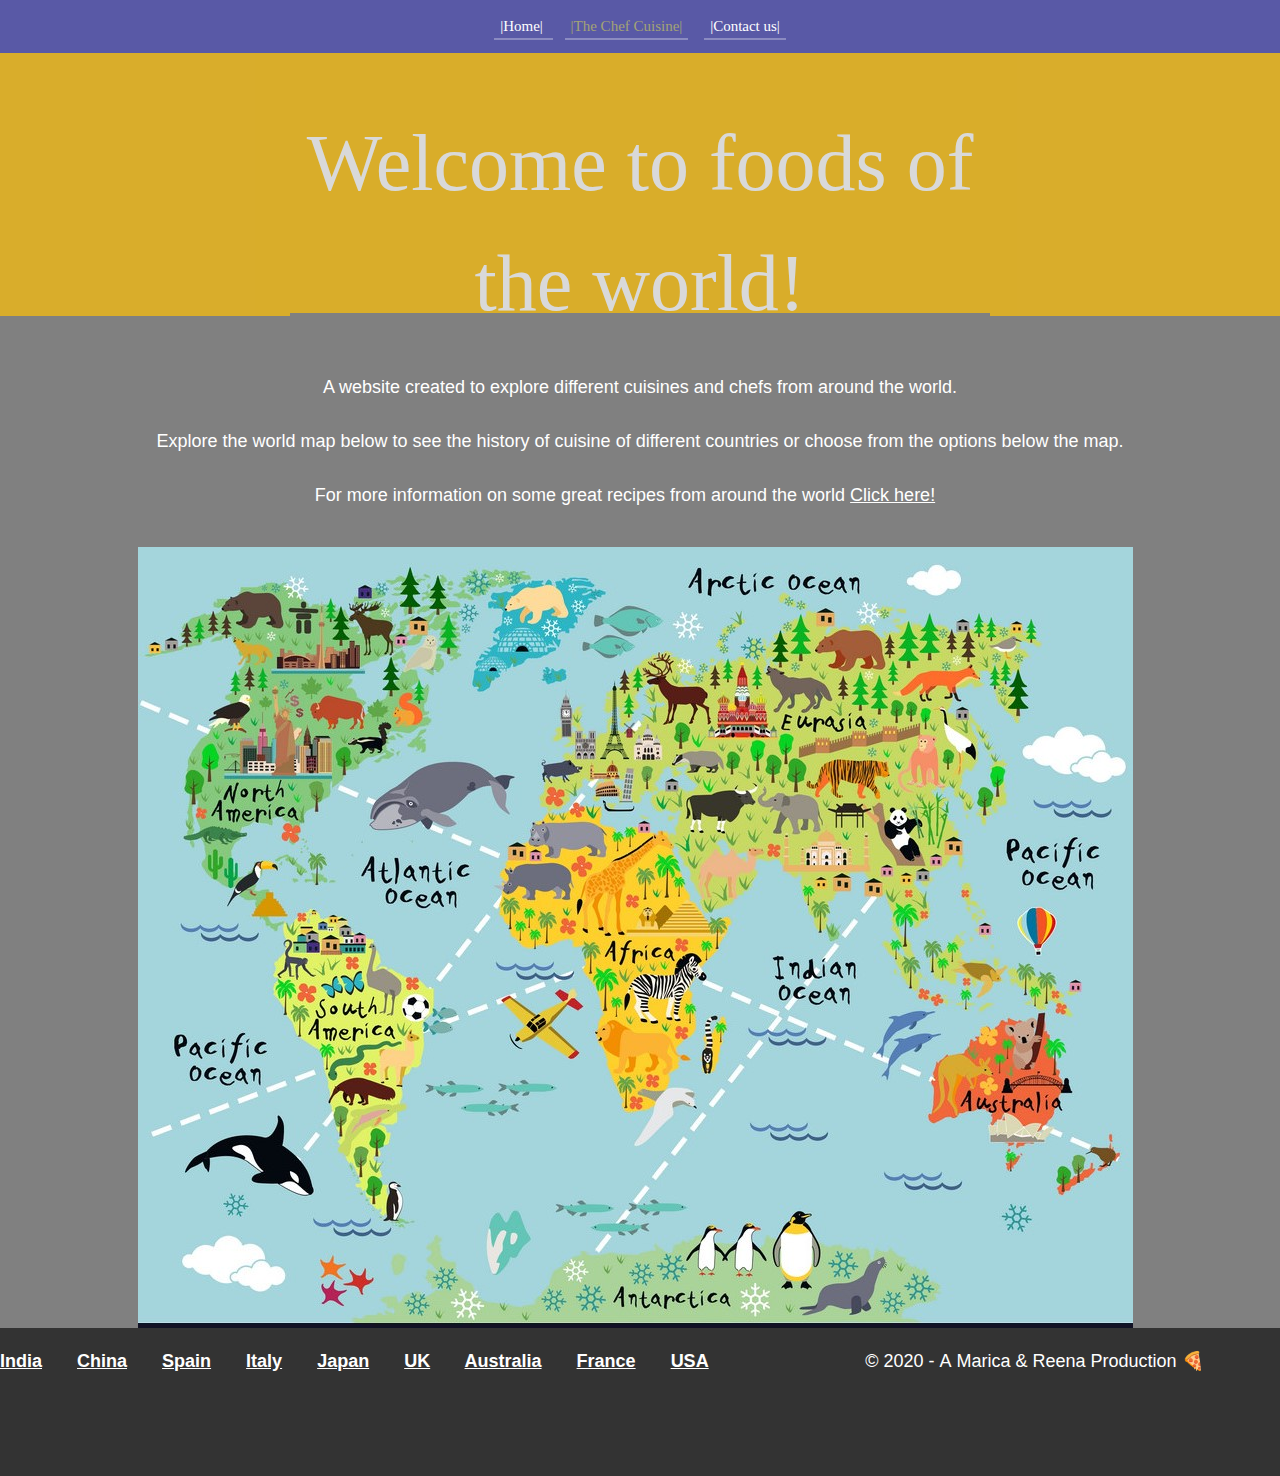
<file: index.html>
<!DOCTYPE html>
<html>
<head>  
   <!-- Title of page -->
  <title>Home</title>
    <!-- Required meta tags -->
    <meta charset="utf-8">
      <meta name="viewport" content="width=device-width, initial-scale=1, shrink-to-fit=no"> 
   <!-- Link for formatting of changing colour orange header banner -->
      <link rel="stylesheet" href="https://www.w3schools.com/w3css/4/w3.css">
      <!-- link for style sheet -->
      <link rel="stylesheet" href= "index.css">
   <!-- welcome pop up js message -->   
  <script src="pop up message.js">

        </script>
      </head>

<!-- Nav Bar-->
<body>
  <header id="header" class="header-main">
  

  <div class="container1 orange pullUp">
    <a href="index.html"> |Home| </a>
    <a href="SecondPage.html" style="color: #a3a375">|The Chef Cuisine|</a>
    <a href="ContactUsPage.html" id="contact-us">|Contact us|</a>
    </div>
    </header>

  <div class="w3-display-container">
    
    <div class="w3-container w3-amber w3-hover-orange w3-hide-small"
     style="opacity:0.7;width:100%">
      
   <h1> Welcome to foods of the world!</h1>
  </div>
    <p>A website created to explore different cuisines and chefs from around the world.</br></br>
      Explore the world map below to see the history of cuisine of different countries or choose from the options below the map.</br></br>
     For more information on some great recipes from around the world <a href="https://edition.cnn.com/travel/article/world-best-food-dishes/index.html">Click here!</a></p>
  
  

  

    <!-- image as a map -->
<!-- Image Map Generated by http://www.image-map.net/ -->

    
<img src="images\maphd.jpg" usemap="#image-map">
 <map name="image-map">
 

    <area title=" Indian cuisine encompasses a wide variety of regional cuisine native to India. Given the range of diversity in soil type, climate and occupations, these cuisines vary significantly from each other and use locally available such as: chocolates, herbs, vegetables and fruits. The dishes are then served according to taste in either mild, medium or hot. Indian food is also heavily influenced by religious and cultural choices, like Hinduism and traditions. Some Indian dishes are common in more than one region of India, with many vegetarian and vegan dishes. Some ingredients commonly found in Indian dishes include, chicken, rice, ginger and spices." href="https://en.wikipedia.org/wiki/Indian_cuisine" shape="rect" coords="639,280,741,329"  alt="India">
    <area title= "Well-known traditional British dishes include full breakfast, fish and chips, the Christmas dinner, the Sunday roast, steak and kidney pie, shepherd's pie, and bangers and mash. People in Britain, however, eat a wide variety of foods based on the cuisines of Europe, India, and other parts of the world. British cuisine has many regional varieties within the broader categories of English, Scottish and Welsh cuisine and Northern Irish cuisine. Each has developed its own regional or local dishes, many of which are geographically indicated foods such as Cornish pasties, the Yorkshire pudding, Cumberland Sausage, Arbroath Smokie, and Welsh cakes." href="https://en.wikipedia.org/wiki/British_cuisine" shape="rect" coords="414,150,442,196" target="_parent" alt="UK">
    <area title="Italian cuisine is generally characterized by its simplicity, with many dishes having only two to four main ingredients. Italian cooks rely chiefly on the quality of the ingredients rather than on elaborate preparation. Ingredients and dishes vary by region. Many dishes that were once regional have proliferated with variations throughout the country." href="https://en.wikipedia.org/wiki/Italian_cuisine" shape="rect" coords="515,256,455,220" target="_parent" alt="Italy">
    <area title="American cuisine reflects the history of the United States, blending the culinary contributions of various groups of people from around the world, including indigenous American Indians, African Americans, Asians, Europeans, Pacific Islanders, and Latin Americans. Though much of American cuisine is fusion cuisine reflecting global cuisine, many regional cuisines have deeply rooted ethnic heritages, including Cajun, Louisiana Creole, Native American, New Mexican, Pennsylvania Dutch, Soul food, and Tlingit. Early Native Americans utilized a number of cooking methods in early American cuisine that have been blended with early European cooking methods to form the basis of what is now American cuisine. " href="https://en.wikipedia.org/wiki/American_cuisine" shape="rect" coords="267,174,41,290" target="_parent" alt="USA">
    <area title="French cuisine developed throughout the centuries influenced by the many surrounding cultures of Spain, Italy, Switzerland, Germany and Belgium, in addition to its own food traditions on the long western coastlines of the Atlantic, the Channel and of course inland. In the 14th century, Guillaume Tirel, a court chef known as Taillevent, wrote Le Viandier, one of the earliest recipe collections of medieval France. In the 17th century, chefs François Pierre La Varenne and Marie-Antoine Carême spearheaded movements that shifted French cooking away from its foreign influences and developed France's own indigenous style. Cheese and wine are a major part of the cuisine. They play different roles regionally and nationally, with many variations and appellation d'origine contrôlée (AOC) (regulated appellation) laws." href="https://en.wikipedia.org/wiki/French_cuisine" shape="rect" coords="438,217,492,137" target="_parent" alt="France">
    <area title="Australian cuisine in the 21st century reflects the influence of globalisation, with many fast-food restaurants and international trends becoming influential. Organic and biodynamic foods have also become widely available alongside a revival of interest in bushfood. Australia has become famous for the high quality of its exports, with major agricultural industries including cattle and calves, wheat, fruit and nuts, vegetables, milk, sheep and lambs (for meat and wool), poultry, barley, canola. The country is also well regarded for its locally-made wine, beer and soft drinks." href="https://en.wikipedia.org/wiki/Australian_cuisine" shape="rect" coords="945,598,780,474" target="_parent" alt="australia">
    <area title="Swedish cuisine is the traditional food of the people of Sweden. Due to Sweden's large north-to-south expanse, there are regional differences between the cuisine of North and South Sweden." href="" shape="rect" coords="522,178,485,118" target="_parent" alt="Sweden">
    <area title="Spanish cuisine is heavily influenced by historical processes that shaped local culture and society in some of Europe's Iberian Peninsula territories. Geography and climate has had great influence on cooking methods and available ingredients. These cooking methods and ingredients are still present in the gastronomy of the various regions that make up Spain. Spanish cuisine derives from a complex history where invasions and conquests of Spain have modified traditions which made new ingredients available. Thus, the current and old cuisine of Spain incorporates old and new traditions." href="" shape="rect" coords="451,257,413,211" target="_parent" alt="Spain">
    <area title="The traditional cuisine of Japan, washoku (和食), lit. Japanese eating (or kappō (ja:割烹)), is based on rice with miso soup and other dishes; there is an emphasis on seasonal ingredients. Side dishes often consist of fish, pickled vegetables, and vegetables cooked in broth. Seafood is common, often grilled, but also served raw as sashimi or in sushi. Seafood and vegetables are also deep-fried in a light batter, as tempura. Apart from rice, staples include noodles, such as soba and udon. Japan also has many simmered dishes such as fish products in broth called oden, or beef in sukiyaki and nikujaga." href="https://en.wikipedia.org/wiki/Japanese_cuisine" shape="rect" coords="880,279,837,186" target="_parent" alt="Japan">
    <area title="Chinese cuisine is an important part of Chinese culture, which includes cuisine originating from the diverse regions of China, as well as from Overseas Chinese who have settled in other parts of the world. Because of the Chinese diaspora and historical power of the country, Chinese cuisine has influenced many other cuisines in Asia, with modifications made to cater to local palates. Chinese food staples such as rice, soy sauce, noodles, tea, and tofu, and utensils such as chopsticks and the wok, can now be found worldwide." href=https://en.wikipedia.org/wiki/Chinese_cuisine shape="0" coords="635,178,815,278,377,129,467,146,796,185" target="_parent" alt="China">
</map>   
  
 <!--Bottom nav bar with country choices-->
  <footer>
  <div class="BottomNavbar">
<a href="https://en.wikipedia.org/wiki/Indian_cuisine"title="India's cuisine History" >India</a>
 <a href="https://en.wikipedia.org/wiki/Chinese_cuisine"title="China's cuisine History">China</a>
  <a href="https://en.wikipedia.org/wiki/Spanish_cuisine"title="Spain's cuisine History">Spain</a>
 <a href="https://en.wikipedia.org/wiki/Italian_cuisine"title="Italy's cuisine History">Italy</a>
  <a href="https://en.wikipedia.org/wiki/Japanese_cuisine"title="Japan's cuisine History">Japan</a>
 <a href="https://en.wikipedia.org/wiki/British_cuisine"title="Uk's cuisine History">UK</a>
<a href="https://en.wikipedia.org/wiki/Australian_cuisine"title="Australia's cuisine History">Australia</a>
<a href="https://en.wikipedia.org/wiki/French_cuisine"title="France's cuisine History">France</a>
<a href="https://en.wikipedia.org/wiki/American_cuisine"title="USA's cuisine History">USA</a>
 
  </div>

</body>
  
 <!--footer-->
 
  <p id="footer">&copy; 2020 - A Marica & Reena Production 🍕</p>
</footer>

<!-- Javascript links for bootstrap -->

<script src="https://code.jquery.com/jquery-3.3.1.slim.min.js" integrity="sha384-q8i/X+965DzO0rT7abK41JStQIAqVgRVzpbzo5smXKp4YfRvH+8abtTE1Pi6jizo" crossorigin="anonymous"></script>
<script src="https://cdnjs.cloudflare.com/ajax/libs/popper.js/1.14.7/umd/popper.min.js" integrity="sha384-UO2eT0CpHqdSJQ6hJty5KVphtPhzWj9WO1clHTMGa3JDZwrnQq4sF86dIHNDz0W1" crossorigin="anonymous"></script>
<script src="https://stackpath.bootstrapcdn.com/bootstrap/4.3.1/js/bootstrap.min.js" integrity="sha384-JjSmVgyd0p3pXB1rRibZUAYoIIy6OrQ6VrjIEaFf/nJGzIxFDsf4x0xIM+B07jRM" crossorigin="anonymous"></script>



 
</html>
</file>
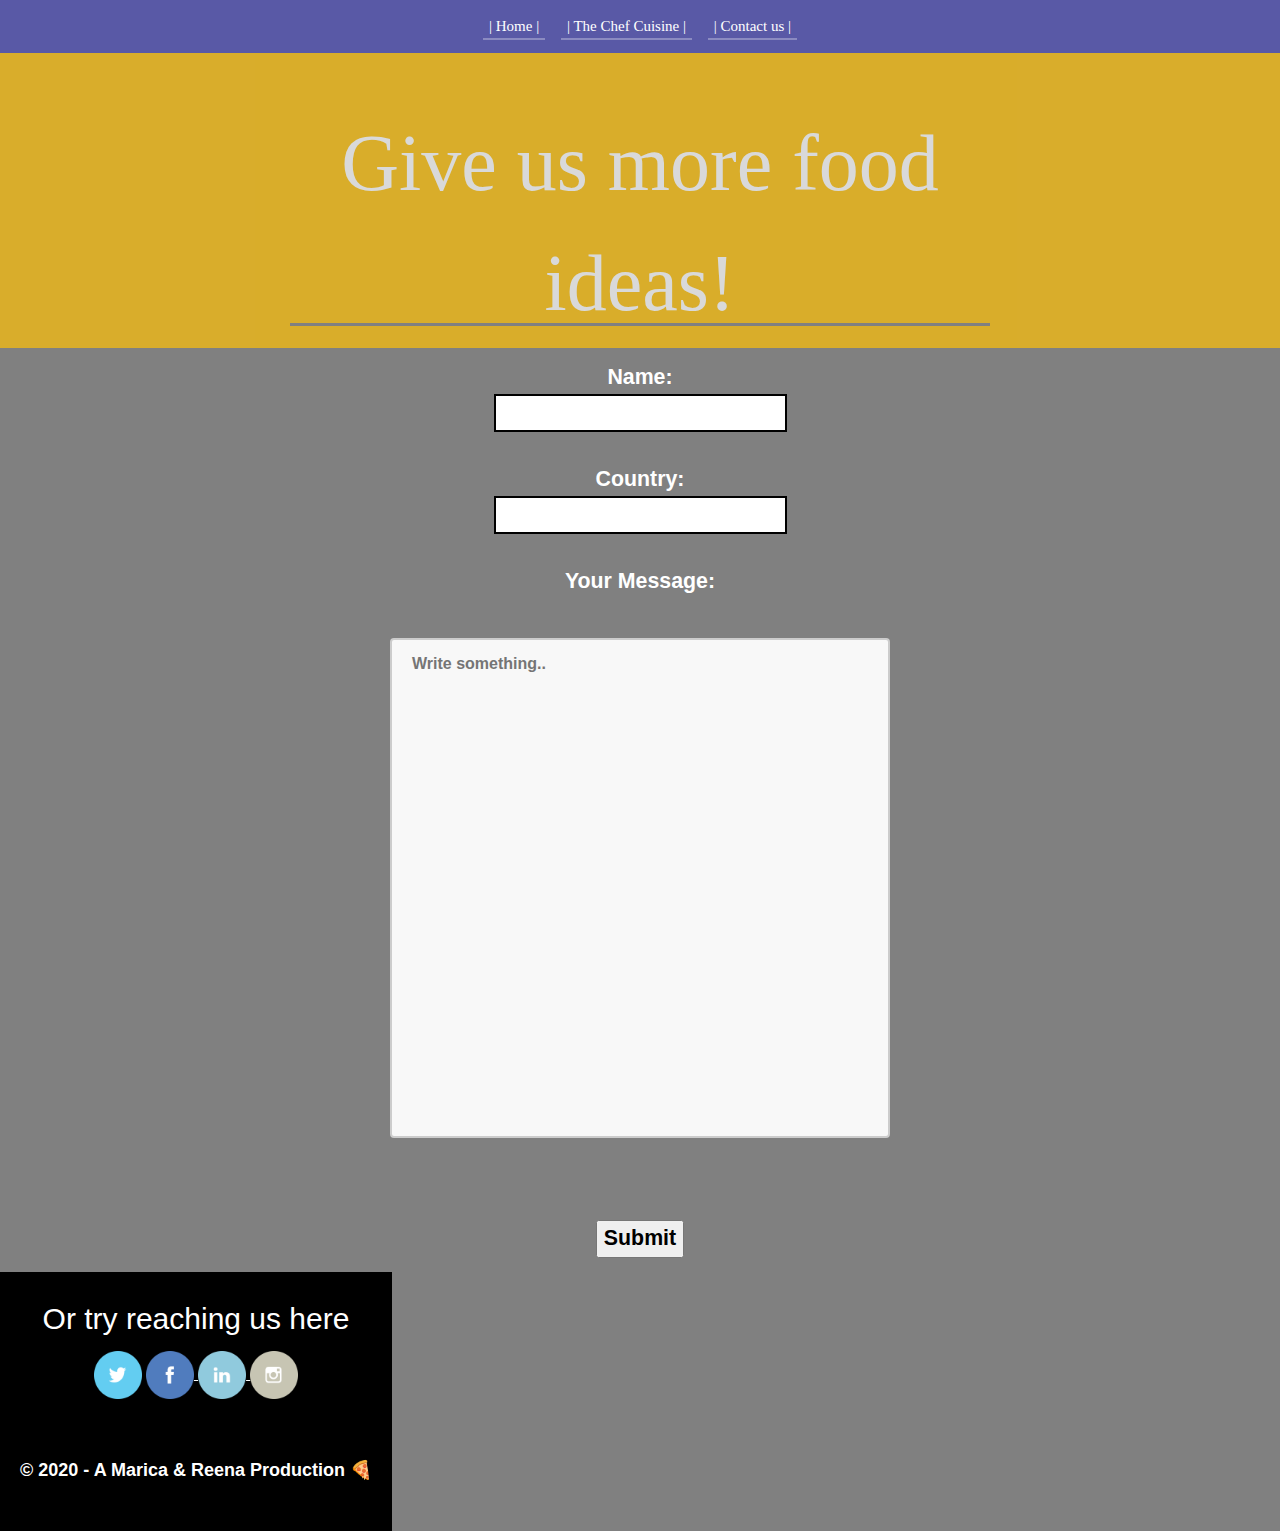
<file: ContactUsPage.html>
<!DOCTYPE html>
<html>
<head> 
   <title>Contact us!</title>
   <!-- Required meta tags -->
   <meta charset="utf-8">
   <meta name="viewport" content="width=device-width, initial-scale=1, shrink-to-fit=no"> 
   <link rel="stylesheet" href="https://www.w3schools.com/w3css/4/w3.css">
    <link rel="stylesheet" href= "ContactUsPage.css">
 <!--<link href="http://ianlunn.github.io/Hover/" rel="stylesheet" media="all">
 <link rel="stylesheet" href="https://stackpath.bootstrapcdn.com/bootstrap/4.4.1/css/bootstrap.min.css" integrity="sha384-Vkoo8x4CGsO3+Hhxv8T/Q5PaXtkKtu6ug5TOeNV6gBiFeWPGFN9MuhOf23Q9Ifjh" crossorigin="anonymous"-->


 
<!-- Nav Bar-->
<body>

  <header id="header" class="header-main">

<div class="container1 lime pullUp">
    <a href="index.html">| Home |</a>
      <a href="SecondPage.html">| The Chef Cuisine |</a>
      <a href="ContactUsPage.html">| Contact us |</a>
        </div>

      </header>
      <div class="w3-display-container" text >
    
        <div class="w3-container w3-amber w3-hover-orange w3-hide-small"
         style="opacity:0.7; width:100%; text-align:center;" >
  <h1> Give us more food ideas! </h1>  <br />

        </div>
  

  
<div class="Form">
<form method="get" action="FormConfirmationPage.html">

  <label for="name">Name:</label><br>
  <input type="text" id="name" name="name" required><br><br>
  <label for="Country">Country:</label><br>
  <input type="text" id="Country" name="Country" required><br><br>
  <label for="Message">Your Message:</label><br><br>
  <textarea id="Message" name="Message" placeholder="Write something.." required></textarea><br><br><br>
  <button type="submit" value="submit" class="btn btn-primary">Submit</button>
 
</form>
</div>
</body>

<div class="socials">
<h2>Or try reaching us here</h2>

<a href="https://twitter.com/CodeFirstGirls" class="button hvr-float" target="_blank"><img onmouseover="bigImg(this)" onmouseout="normalImg(this)" border="0" title="Twitter" alt="Twitter" class="Socialbtn" src="images\01_twitter.png" width="48" height="48"></a>
<a href="https://en-gb.facebook.com/codefirstgirls/" class="button hvr-float" target="_blank"><img onmouseover="bigImg(this)" onmouseout="normalImg(this)" border="0"title="Facebook" alt="Facebook" class="Socialbtn" src="images\02_facebook.png" alt="Submit" width="48" height="48">
<a href="https://www.linkedin.com/company/code-first-girls" class="button hvr-float" target="_blank"><img onmouseover="bigImg(this)" onmouseout="normalImg(this)" border="0" src="images\07_linkedin.png" title="linkedin" alt="linkedin" width="48" height="48">
<a href="https://www.instagram.com/codefirstgirls/" class="button hvr-float" target="_blank" ><img onmouseover="bigImg(this)" onmouseout="normalImg(this)" border="0" title="instagram" alt="instagram" class="Socialbtn" src="images\10_instagram.png" width="48" height="48"></a>


<script>
function bigImg(x) {
  x.style.height = "64px";
  x.style.width = "64px";
}

function normalImg(x) {
  x.style.height = "48px";
  x.style.width = "48px";
}
</script>



<footer>

  <p id="footer">&copy; 2020 - A Marica & Reena Production 🍕</p></div>
</footer>
 
</html>
</file>
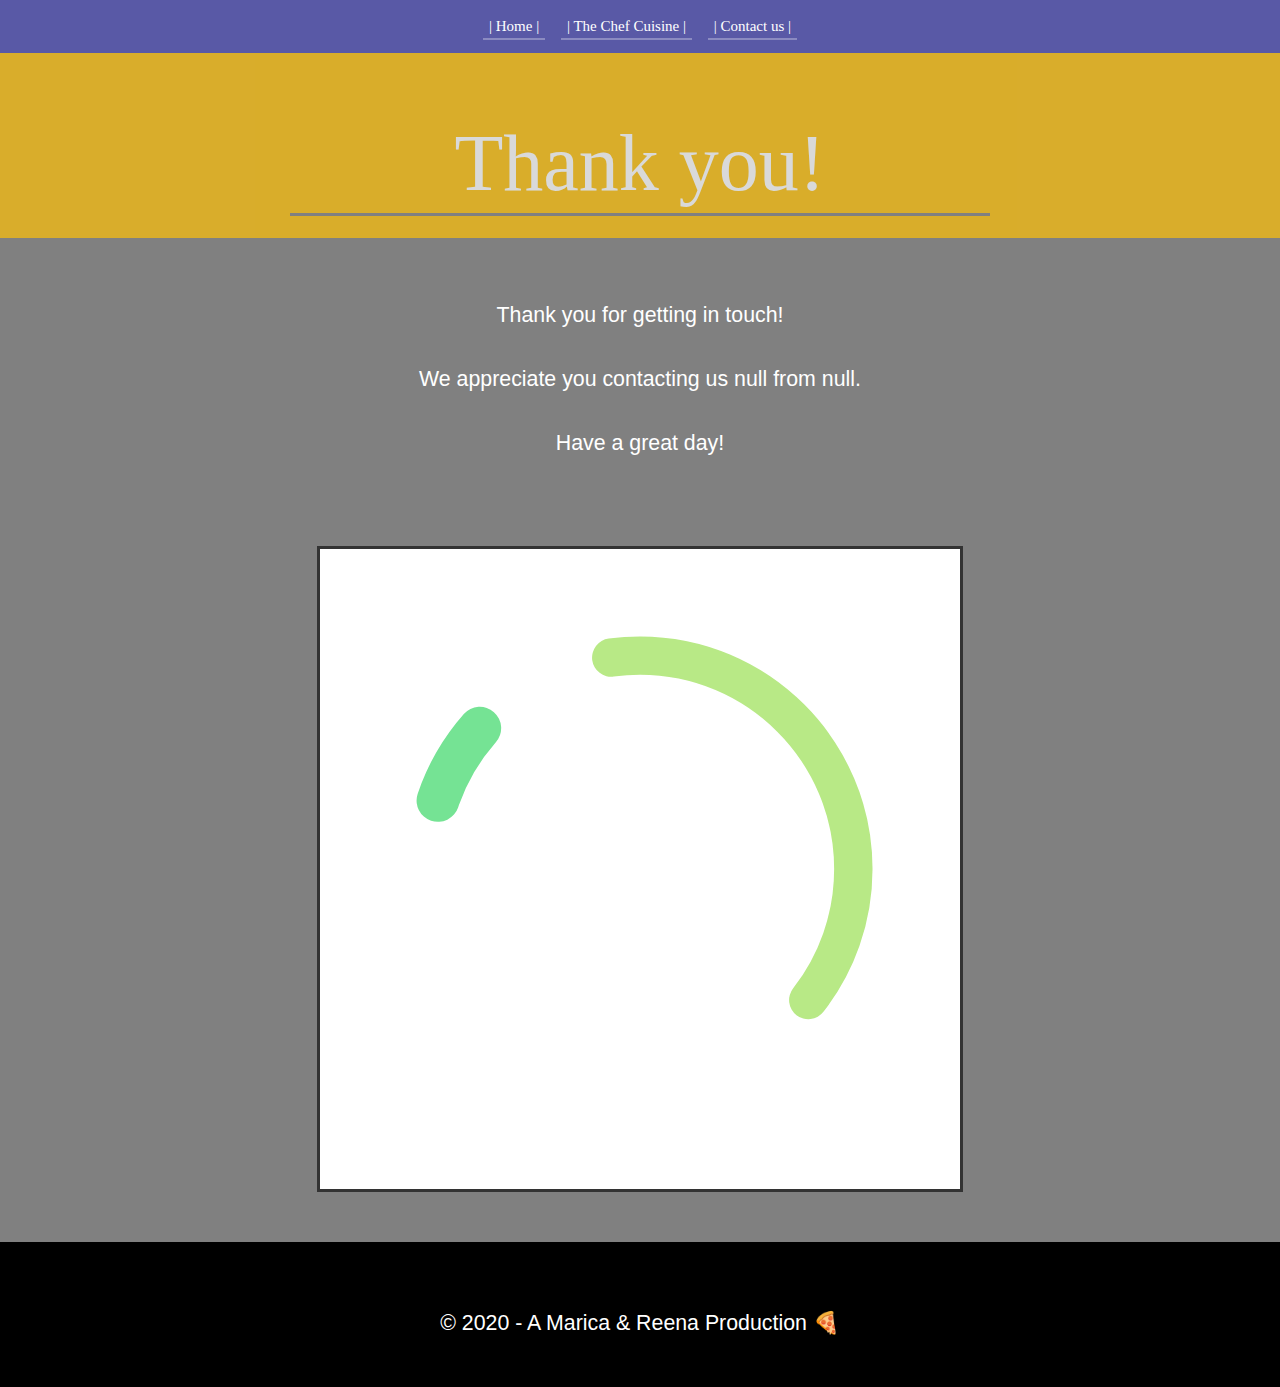
<file: FormConfirmationPage.html>
<!DOCTYPE html>
<html>
<head> 
  <title>Thank you!</title>


   <!-- Required meta tags -->
   <meta charset="utf-8">
   <meta name="viewport" content="width=device-width, initial-scale=1, shrink-to-fit=no"> 
      <link rel="stylesheet" href="https://www.w3schools.com/w3css/4/w3.css">
 <link rel="stylesheet" href= "FormConfirmationPage.css">

 
 
 <body>
  <header id="header" class="header-main">

<div class="container1 lime pullUp">
    <a href="index.html">| Home |</a>
      <a href="SecondPage.html">| The Chef Cuisine |</a>
      <a href="ContactUsPage.html">| Contact us |</a>
        </div>

      </header>
      <div class="w3-display-container" text >
    
        <div class="w3-container w3-amber w3-hover-orange w3-hide-small"
         style="opacity:0.7; width:100%; text-align:center;" >
    <h1> Thank you! </h1> <br />
        </div>

          <script>
              
            const getString = window.location.search;
            console.log(getString);
            const urlParam = new URLSearchParams(getString);
            const name = urlParam.get('name')
            console.log(name);

            const getString2 = window.location.search;
            console.log(getString2);
            const urlParam2 = new URLSearchParams(getString2);
            const Country = urlParam2.get('Country')
            console.log(Country); 
                                          
                        </script>


            <div class="ThankYou"></div>

            
        <p> Thank you for getting in touch! </br><br>

             We appreciate you contacting us <script>document.write(`${name}`+ " from " +`${ Country}`+".")</script></br></br>
                        
            Have a great day!</p></br></br>


            <img class="tick" src="images\Tick.gif" alt="Tick">
           </div>
          </body>
          <footer><p id="footer">&copy; 2020 - A Marica & Reena Production 🍕</p></div>
        </footer>

 
 </html>
</file>
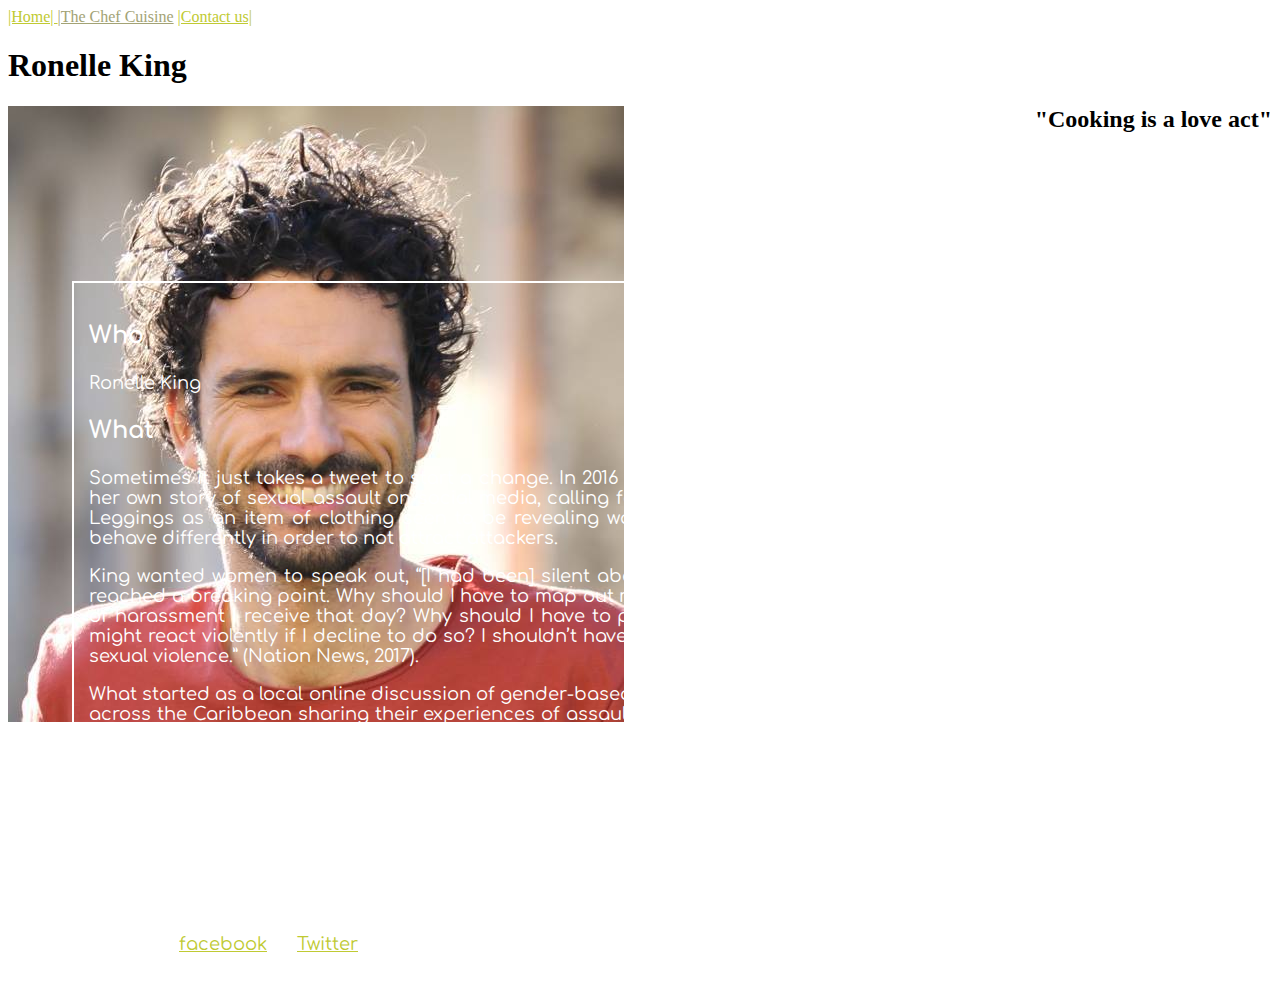
<file: MarcoProfile.html>
<!DOCTYPE html>
<html>
    <head>
        <title>Ronelle King</title>
        <link rel="stylesheet" type="text/css" href="/MarcoCSS.css">

        <link rel="stylesheet" href="https://cdnjs.cloudflare.com/ajax/libs/font-awesome/4.7.0/css/font-awesome.min.css">
        <link href="https://fonts.googleapis.com/css?family=Arsenal|Comfortaa|Playfair+Display" rel="stylesheet">
    </head>
<body>
	<header id="header" class="header-main">

		<!-- Navigation (Top) -->

	<div class="container1 lime pullUp">
	<a href="Project.html"> |Home| </a>
	<a href="SecondPage.html" style="color: #a3a375">|The Chef Cuisine</a>
	<a href="ContactUsPage.html" id="contact-us">|Contact us|</a>
	</div>

    <h1>Ronelle King</h1>

    <img class="picture" src="/images/Marco-Bianchi.jpg"  alt="Marco-Bianchi" align="left">

    <div id="hidequote" class="quote" align="right"><h2>"Cooking is a love act"</h2></div>

    <script>
    $(document).ready(function() {
    $('#hidequote').hide().fadeIn(4000, function() {
    });
    });
    </script>


    <div id="text-portion">
    <h3>Who</h3>
        <p>Ronelle King</p>

    <h3>What</h3>
        <p>Sometimes it just takes a tweet to start a change. In 2016 Ronelle King a Bajan feminist activist boldly decided to share her own story of sexual assault on social media, calling for other women to share their stories with the #lifeinleggings. Leggings as an item of clothing seen to be revealing was used fight against the idea that a woman could dress or behave differently in order to not attract attackers.</p>
        <p>King wanted women to speak out, “[I had been] silent about my own rape and sexual assaults by persons I trusted. It reached a breaking point. Why should I have to map out my route before leaving home to be able to lessen the amount of harassment I receive that day? Why should I have to pretend to give a man my number because I’m afraid that he might react violently if I decline to do so? I shouldn’t have to. I should be free to exist in my own country without fear of sexual violence.” (Nation News, 2017).</p>
        <p>What started as a local online discussion of gender-based violence started a movement that saw women from countries across the Caribbean sharing their experiences of assault. The wide-scale attention drawn by the movement has led to the formation of a charity, “Life In Leggings: Caribbean Alliance Against Gender Based Violence” and UN Women partnership. In March, there are also to be 7 marches taking place in 7 Caribbean nations.</p>

    <h3>Where</h3>
        <p>Ronelle King is based in Barbados.</p>

    <h3>Get involved</h3>
        <p> Go to her <a href="https://www.facebook.com/officiallifeinleggings/" target="_blank">facebook</a> or <a href="https://twitter.com/IAmXilomen" target="_blank">Twitter</a> to find out more about current projects.</p>
        </br>
    </div>

    </header>

</body>
</html>
</file>
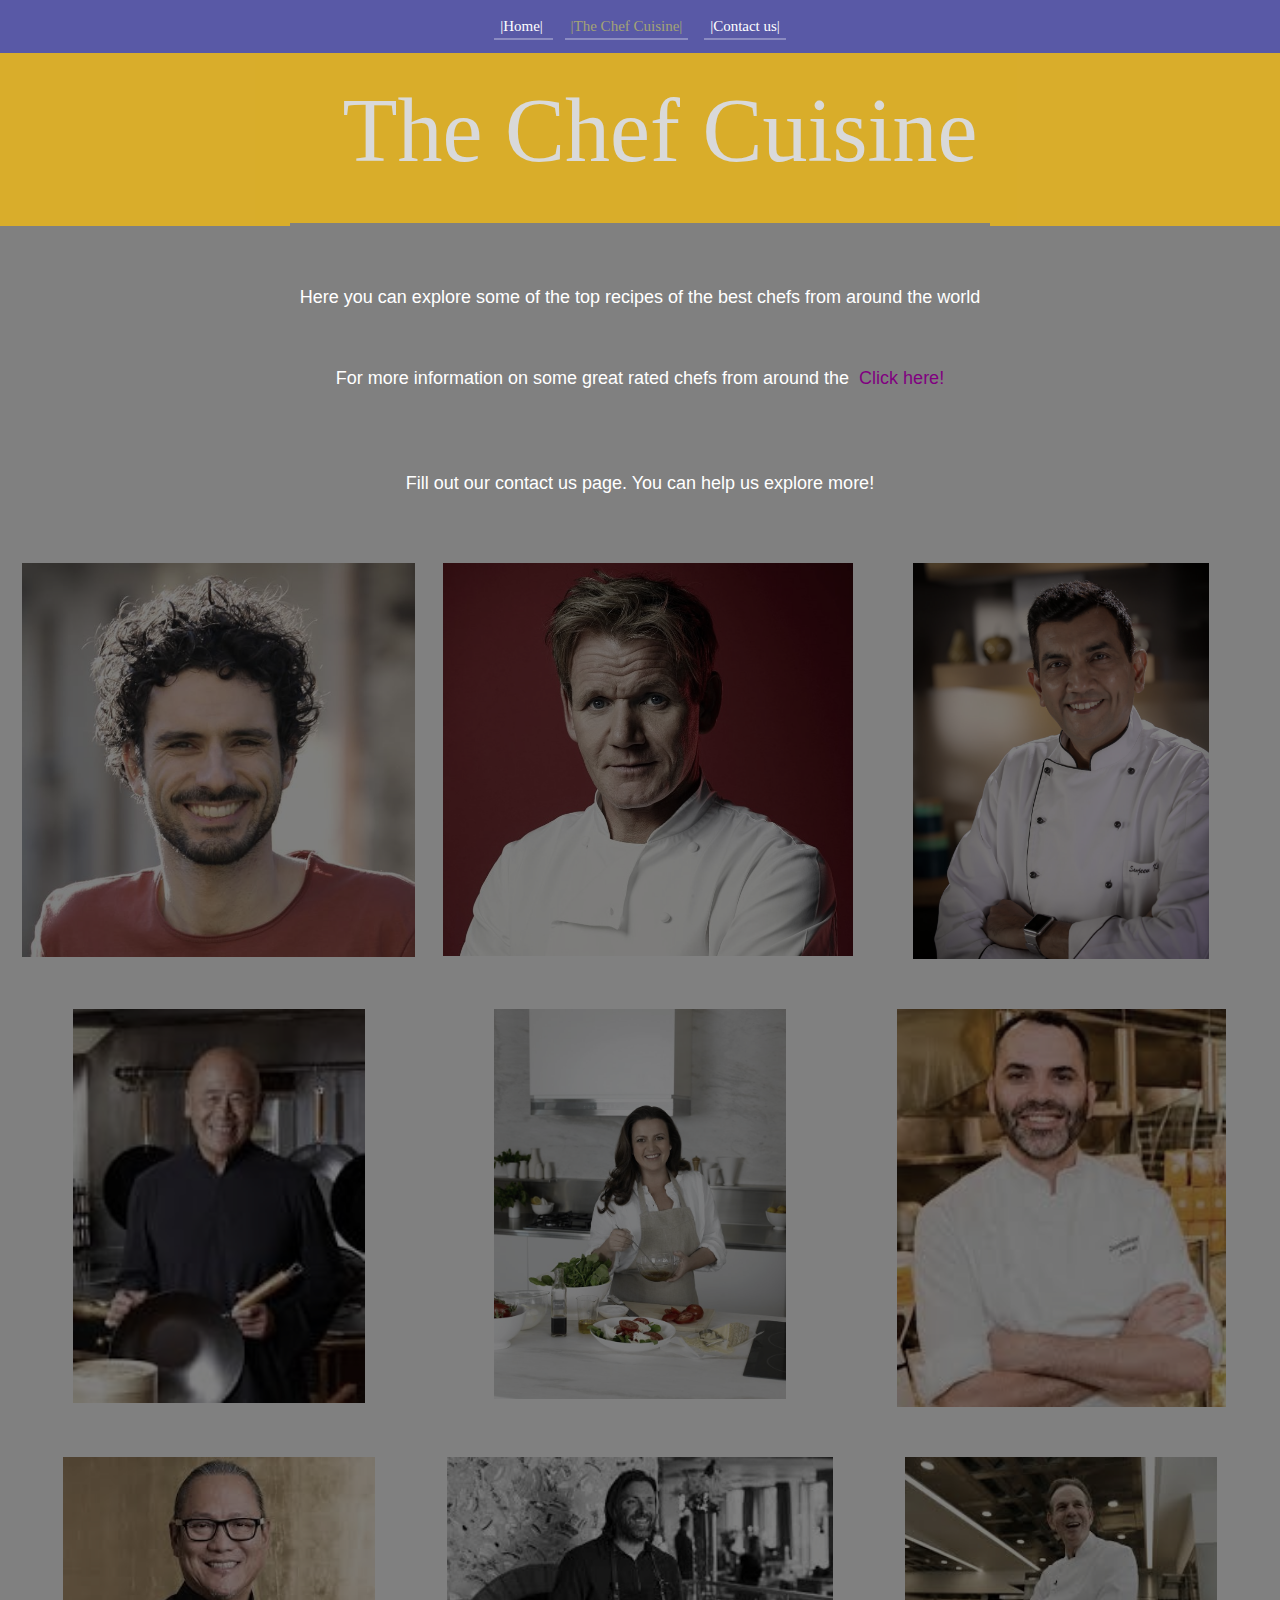
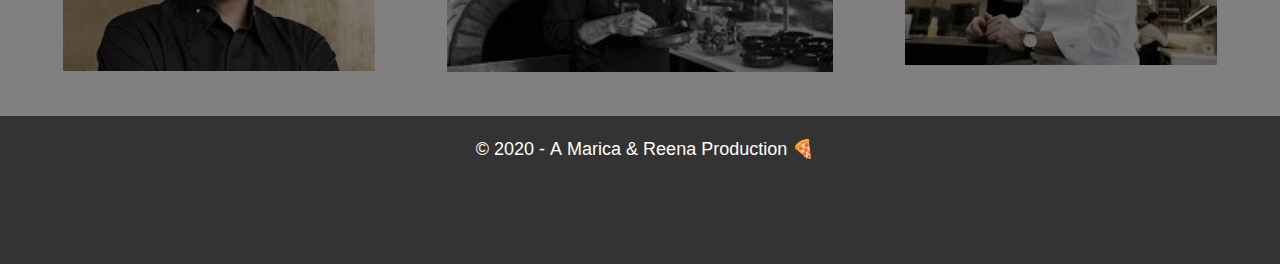
<file: SecondPage.html>
<!DOCTYPE html>
<html>
<head>
	<title>The Chef Cuisine</title>
	<meta charset="utf-8">

	<meta name="viewport" content="width=device-width, initial-scale=1, shrink-to-fit=no"> 
	<link rel="stylesheet" href="https://www.w3schools.com/w3css/4/w3.css">
    
	<link rel="stylesheet" type="text/css" href="SecondPage.css">
	</head>

	<body>
	<header id="header" class="header-main">

		<!-- Navigation (Top) -->

	<div class="container1 lime pullUp">
	<a href="index.html"> |Home| </a>
	<a href="SecondPage.html" style="color: #a3a375">|The Chef Cuisine|</a>
	<a href="ContactUsPage.html" id="contact-us">|Contact us|</a>
	</div>
	</header>
	
	<div class="w3-display-container">
    
		<div class="w3-container w3-amber w3-hover-orange w3-hide-small"
		 style="opacity:0.7; width:100%;">
		  
	 
	<h1>The Chef Cuisine</h1>
	</div>
	

		<p>Here you can explore some of the top recipes of the best chefs from around the world </br></br></br>
		For more information on some great rated chefs from around the <a style="color: purple;" href="https://trulyexperiences.com/blog/most-decorated-michelin-star-chefs/"> Click here! </a></p>

		<p>Fill out our contact us page. You can help us explore more! </p>
		<br />



		

 <!-- first Photo Grid-->
		<div class="w3-row-padding">
	<div class="w3-third w3-container w3-margin-bottom">
	<div class="container">
	  <a href="https://www.marcobianchi.blog/marco-bianchi-bio/">
	  <img  src="images/Marco-Bianchi.jpg" title="Marco Bianchi" alt="Marco-Bianchi" width="100%" height="200%">
	  <div class="topleft">#ItalianHealthyLifestyle</div>
	</div>
</div>
<div class="w3-third w3-container w3-margin-bottom">
	<div class="container">
		<a href="https://www.gordonramsay.com/">
			<img src="images/GordonRamsay2.jpg" title="Gordon Ramsay" alt="Gordon Ramsay" width="104%" height="305%">
			<div class="topleft">#FoodIsPassion</div>
	  	</div>
	</div>
			<div class="w3-third w3-container w3-margin-bottom">
	<div class="container">
		<a href="https://www.sanjeevkapoor.com/">
			<img src="images/Chef+Sanjeev+Kapoor+(4+of+7).jpg" title="Sanjeev Kapoor" alt="Sanjeev Kapoor" width="76%" height="149%">
			<div class="topleft"> #ATasteOfCulinary Diversity</div>
			</div>
		</div>
	</div>

	 <!-- Second Photo Grid-->
	<div class="w3-row-padding">
		<div class="w3-third w3-container">
	  <div class="container">
		<a href="http://kenhom.com/">
		<img src="images/KenHom.jfif" title="Ken Hom" alt="Ken Hom" width="75%" height="120%">
		<div class="topleft">#FoodInAWok</div>
	  </div>
	</div>
	
		<div class="w3-third w3-container w3-margin-bottom">
		  <div class="container">
		<a href="https://www.donnahay.com.au/blog">
		<img src="images/DonnaHay.jpg" title="Donna Hay" alt="Donna Hay" width="75%" height="165%">
		<div class="topleft">#AustralianCookbook</div>
	  </div>
	</div>
	
	<div class="w3-third w3-container w3-margin-bottom">
		<div class="container">
			<a href="https://dominiqueansel-blog.tumblr.com/">
			<img src="images/DominiqueAnsel2.jfif" title="Dominique Ansel" alt="Dominique Ansel" width="84%" height="154%">
			<div class="topleft">#FrenchPatisserie</div> 
	  </div>
	  </div>
	</div>
	
	  
 <!-- third Photo Grid-->
 <div class="w3-row-padding">
	  <div class="w3-third w3-container">
		  <div class="container">
		<a href="https://ironchefmorimoto.com/blog/">
		<img src="images/Morimoto.jfif" alt="Masaharu Morimoto" width="80%" height="200%">
		<div class="topleft">#Art&Sushi</div>
	  </div>
	</div>
		
	<div class="w3-third w3-container w3-margin-bottom">
	  <div class="container">
		<a href="https://ekstedt.nu/">
		<img src="images/NiklasEkstedt2.jfif" alt="Niklas Ekstedt" width="98%" height="800%">
		<div class="topleft">#HappySwedishFood</div>
	  </div>
	</div>
	  <div class="w3-third w3-container w3-margin-bottom">
		<div class="container">
			<a href="https://www.thomaskeller.com/">
			<img src="images/ThomasKeller.jfif" title="Thomas Keller" alt="Thomas Keller"width="80%" height="159%">
			<div class="topleft">#FoodWayToPerfection</div>
	  </div>
	</div>
</div>


</body>
<footer>
  <p id="footer">&copy; 2020 - A Marica & Reena Production 🍕</p>
</footer>

</html>
</file>
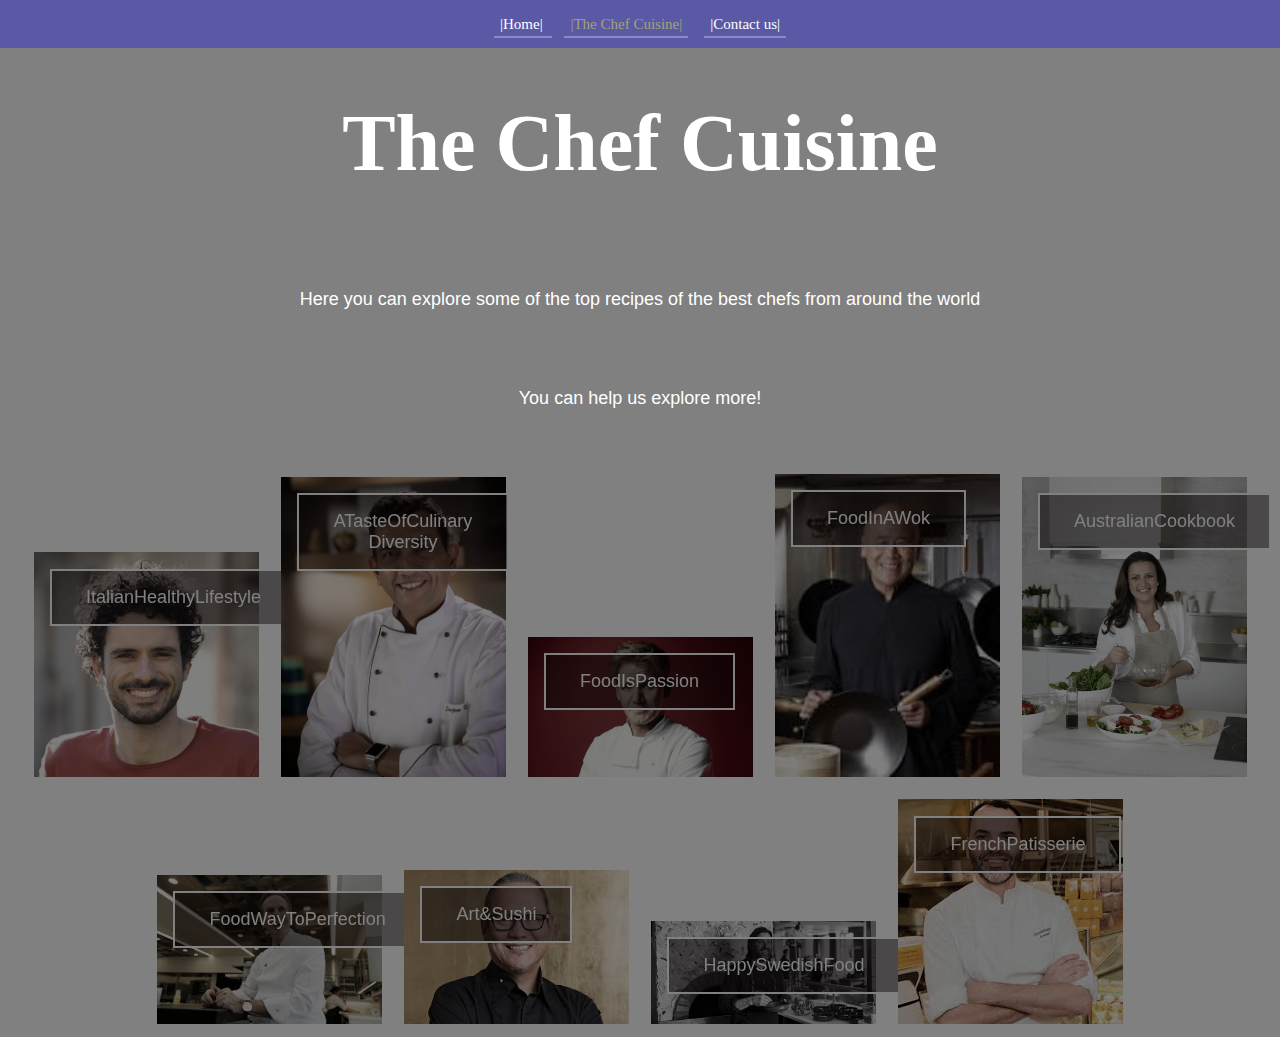
<file: WIP Website/SecondPage.html>
<!DOCTYPE html>
<html>
<head>
	<title>The Chef Cuisine</title>
    <link rel="stylesheet" type="text/css" href="SecondPage.css">
    <meta name="viewport" content="width=device-width, initial-scale=1, shrink-to-fit=no"> 
</head>
<body>
	<header id="header" class="header-main">

		<!-- Navigation (Top) -->

	<div class="container1 lime pullUp">
	<a href="index.html"> |Home| </a>
	<a href="SecondPage.html" style="color: #a3a375">|The Chef Cuisine|</a>
	<a href="ContactUsPage.html" id="contact-us">|Contact us|</a>
	</div>
	</header>
	 
	<h1>The Chef Cuisine</h1>
		<p>Here you can explore some of the top recipes of the best chefs from around the world</p>
		<p>You can help us explore more!</p>
		<br />
	<div class="container">
	  <a href="https://www.marcobianchi.blog/marco-bianchi-bio/">
	  <img src="images/Marco-Bianchi.jpg" alt="Marco-Bianchi" width="225px" height="225px">
	  <div class="topleft">ItalianHealthyLifestyle</div>
	</div>
	<div class="container">
	  <a href="https://www.sanjeevkapoor.com/">
	  <img src="images/Chef+Sanjeev+Kapoor+(4+of+7).jpg" alt="Sanjeev Kapoor" width="225px" height="225px">
	  <div class="topleft"> ATasteOfCulinary Diversity</div>
	</div>
	<div class="container">
		<a href="https://www.gordonramsay.com/">
		<img src="images/GordonRamsay_KitchenMaster-FTR.jpg" alt="Gordon Ramsay" width="225px" height="225px">
		<div class="topleft">FoodIsPassion</div>
	  </div>
	  <div class="container">
		<a href="http://kenhom.com/">
		<img src="images/KenHom.jfif" alt="Ken Hom" width="225px" height="225px">
		<div class="topleft">FoodInAWok</div>
	  </div>
	  <div class="container">
		<a href="https://www.donnahay.com.au/blog">
		<img src="images/DonnaHay.jpg" alt="Donna Hay" width="225px" height="225px">
		<div class="topleft">AustralianCookbook</div>
	  </div>
	  <div class="container">
		<a href="https://www.thomaskeller.com/">
		<img src="images/ThomasKeller.jfif" alt="Thomas Keller" width="225px" height="225px">
		<div class="topleft">FoodWayToPerfection</div>
	  </div>
	  </div>
	  <div class="container">
		<a href="https://ironchefmorimoto.com/blog/">
		<img src="images/Morimoto.jfif" alt="Masaharu Morimoto" width="225px" height="225px">
		<div class="topleft">Art&Sushi</div>
	  </div>
	  <div class="container">
		<a href="https://ekstedt.nu/">
		<img src="images/NiklasEkstedt.jfif" alt="Niklas Ekstedt" width="225px" height="225px">
		<div class="topleft">HappySwedishFood</div>
	  </div>
	  <div class="container">
		<a href="https://dominiqueansel-blog.tumblr.com/">
		<img src="images/DominiqueAnsel.jfif" alt="Dominique Ansel" width="225px" height="225px">
		<div class="topleft">FrenchPatisserie</div>
	  </div>


</body>
</html>
</file>
<file: index.css>
/* mary code*/


.header {
  padding: 80px;
  text-align: center;
  background: #1abc9c;
  color: white;
}

/* Style the top navigation bar */
.navbar {
  overflow: hidden;
  background-color: #333;
}
/* Style the navigation bar links */
.navbar a {
  float: inline-start;
  display: block;
  color: white;
  text-align: center;
  padding: 14px 20px;
  text-decoration: none;
  font-weight: bold ;
}
body {
  text-align:center;
  margin: 0px;
  background-color: gray;
  color: white;
  font-family: 'Arsenal', sans-serif
}

div.container1 {
    font-family:  'Precious', cursive;
    margin: 0 auto;
    padding: 15px;
    text-align: center;
}
div.container1 a {
    color: #FFF;
    font-size: 15px;
    margin: 6px;
    padding: 6px 6px;
    position: relative;
    z-index: 0;
    cursor: pointer;
    text-decoration: none;
}
.orange {
    background: rgba(0,0,255,0.3);
}
/* hover chnaging position header code*/
div.pullUp a:before
{
    position: absolute;
    width: 100%;
    height: 2px;
    left: 0px;
    bottom: 0px;
    content: '';
    background: #FFF;
    opacity: 0.3;
    transition: all 0.3s;
}
div.pullUp a:hover:before
{
    height: 100%;
}

h1 {
  font-family:'Snell Roundhand';
  padding: 50px 10px 210px 10px;
  font-size: 80px;
  color: white;

  margin: auto;
  border-bottom: 3px solid gray;
  width: 700px;
  transition: 0.5s ease;
  height: 10px;
}
h1:hover {
    border-bottom: 3px solid white;
    width:900px;
    font-size:75px;
}
p {
  font-family: 'Arsenal', sans-serif;
  font-size:18px;
  color: white;
  padding: 40px 0px 20px 0px;
}



.container {
    position: relative;
    display: inline-block;
    padding: 3px 3px 3px 3px;
    -webkit-filter: brightness(50%) grayscale(40%);
    filter: brightness(50%) grayscale(40%);
    transition: all .3s linear;
    -moz-transition: all .3s linear;
    -webkit-transition: all .3s linear;
    -ms-transition: all .3s linear;
    -o-transition: all .3s linear;
}
.container:hover {
  position: relative;
  -webkit-filter: brightness(100%) grayscale(0%);
  filter: brightness(100%) grayscale(0%);
}
.topleft {
    position: absolute;
    top: 20px;
    left: 20px;
    font-size: 18px;
    border: 0;
    box-sizing: border-box;
    box-shadow: inset 0 0 0 2px white;
    color: white;
    background-color:rgba(20, 5, 5, 0.45);
    font-family:'Tahoma', sans-serif;
    margin: 0.3em;
    padding: 1em 2em;
    text-align: center;
    vertical-align: middle;
  }
.topleft1 {
  position: absolute;
    top: 145px;
    left: 24px;
    font-size: 18px;
    border: 0;
    box-sizing: border-box;
    box-shadow: inset 0 0 0 2px white;
    color: white;
    background-color:rgba(20, 5, 5, 0.45);
    font-family:'Arsenal', sans-serif;
    margin: 0.3em;
    padding: 1em 1.4em;
    text-align: center;
    vertical-align: middle;
}


footer{
  font-family: 'Arsenal', sans-serif;;
  font-size:18px;
  color: white;
  padding:20px 0px 5px 0px;
  background-color: #333;

}

.BottomNavbar{
  float: inline-start;
  display: block;
  color: white;
  text-align: center;
  margin-bottom: 50px;
  text-decoration: none;
  font-weight: bold ;
  overflow: hidden;
  background-color: #333;
  position: initial;

  }
  a{
    margin-right: 30px;
  }


  .map{  
    height: 100%;
    width: 100%;
    background-position: center;
    background-repeat: no-repeat;
    background-size: cover;
   margin: 0 auto;
  }
  area{    cursor: pointer;
   
  
  }

  .BottomNavbar{    cursor: pointer;
   
  
}
  


a
{ cursor: pointer;
   
  
}
</file>
<file: ContactUsPage.css>
/*.header {
    padding: 80px;
    text-align: center;
    background: #1abc9c;
    color: white;}*/

.Form{ font-weight: bold;
    font-size: 16pt;
    display: block;
    text-align: center;
    padding: 14px 20px;
    text-decoration: none;
    font-weight: bold ;
    overflow: hidden;
   


}
.socials{float: inline-start;
    display: block;
    color: white;
    text-align: center;
    padding: 14px 20px;
    text-decoration: none;
    font-weight: bold ;
    overflow: hidden;
    background-color:black;
     
    
}

#footer{
    text-align: center;
    font-weight: bolder;
    background-color: black;
    color: white;
}

#submit{
    width: 10em; 
     height: 2em;
     font-weight: bold;

}

#Message{
    
    width: 500px;
    height: 500px;
    border: 2px #333 solid;
    
            padding: 12px 20px;
      box-sizing: border-box;
      border: 2px solid #ccc;
      border-radius: 4px;
      background-color: #f8f8f8;
      font-size: 16px;
      resize: none;
}
button{cursor: pointer;}
    
textarea {
  width: 500px;
   height: 500px;
  padding: 12px 20px;
  margin: 8px 0;
  box-sizing: border-box;
  border: 2px #333 solid;
}


#Country{
  border: 2px black solid
}

#name{
  border: 2px black solid
}


/* mary code*/


.header {
  padding: 80px;
  text-align: center;
  background: #1abc9c;
  color: white;
}

/* Style the top navigation bar */
.navbar {
  overflow: hidden;
  background-color: #333;
}
/* Style the navigation bar links */
.navbar a {
  float: inline-start;
  display: block;
  color: white;
  text-align: center;
  padding: 14px 20px;
  text-decoration: none;
  font-weight: bold ;
}
body {
  text-align:center;
  margin: 0px;
  background-color: gray;
  color: white;
  font-family: 'Arsenal', sans-serif
}

div.container1 {
    font-family:  'Precious', cursive;
    margin: 0 auto;
    padding: 15px;
    text-align: center;
}
div.container1 a {
    color: #FFF;
    font-size: 15px;
    margin: 6px;
    padding: 6px 6px;
    position: relative;
    z-index: 0;
    cursor: pointer;
    text-decoration: none;
}
.lime {
    background: rgba(0,0,255,0.3);
}
div.pullUp a:before
{
    position: absolute;
    width: 100%;
    height: 2px;
    left: 0px;
    bottom: 0px;
    content: '';
    background: #FFF;
    opacity: 0.3;
    transition: all 0.3s;
}
div.pullUp a:hover:before
{
    height: 100%;
}

h1 {
  font-family:'Snell Roundhand';
  padding: 50px 10px 220px 10px;
  font-size: 80px;
  color: white;

  margin: auto;
  border-bottom: 3px solid gray;
  width: 700px;
  transition: 0.5s ease;
  height: 10px;
}
h1:hover {
    border-bottom: 3px solid white;
    width:900px;
    font-size:75px;
}
p {
  font-family: 'Arsenal', sans-serif;
  font-size:18px;
  color: white;
  padding: 40px 0px 20px 0px;
}



.container {
    position: relative;
    display: inline-block;
    padding: 3px 3px 3px 3px;
    -webkit-filter: brightness(50%) grayscale(40%);
    filter: brightness(50%) grayscale(40%);
    transition: all .3s linear;
    -moz-transition: all .3s linear;
    -webkit-transition: all .3s linear;
    -ms-transition: all .3s linear;
    -o-transition: all .3s linear;
}
.container:hover {
  position: relative;
  -webkit-filter: brightness(100%) grayscale(0%);
  filter: brightness(100%) grayscale(0%);
}
.topleft {
    position: absolute;
    top: 20px;
    left: 20px;
    font-size: 18px;
    border: 0;
    box-sizing: border-box;
    box-shadow: inset 0 0 0 2px white;
    color: white;
    background-color:rgba(20, 5, 5, 0.45);
    font-family:'Tahoma', sans-serif;
    margin: 0.3em;
    padding: 1em 2em;
    text-align: center;
    vertical-align: middle;
  }
.topleft1 {
  position: absolute;
    top: 145px;
    left: 24px;
    font-size: 18px;
    border: 0;
    box-sizing: border-box;
    box-shadow: inset 0 0 0 2px white;
    color: white;
    background-color:rgba(20, 5, 5, 0.45);
    font-family:'Arsenal', sans-serif;
    margin: 0.3em;
    padding: 1em 1.4em;
    text-align: center;
    vertical-align: middle;
}


footer{
  font-family: 'Arsenal', sans-serif;;
  font-size:18px;
  color: white;
  padding: 00px 0px 20px 0px;
  height: 100px;

}



  .hvr-float:active {
    background-color: black;
    box-shadow: 0 5px #666;
    transform: translateY(4px);
    display: inline-block;
    vertical-align: middle;
    transform: translateZ(0);
    box-shadow: 0 0 1px rgba(0, 0, 0, 0);
    backface-visibility: hidden;
    -moz-osx-font-smoothing: grayscale;
    transition-duration: 0.3s;
    transition-property: transform;
    transition-timing-function: ease-out;
  }
  .hvr-float:hover,
  .hvr-float:focus,
  .hvr-float:active {
    transform: translateY(-8px);
  }
      
  .btn btn-primary{ cursor: pointer;

  }
</file>
<file: FormConfirmationPage.css>
/* Style the top navigation bar */

/* mary code*/


.header {
  padding: 80px;
  text-align: center;
  background: #1abc9c;
  color: white;
}

/* Style the top navigation bar */
.navbar {
  overflow: hidden;
  background-color: #333;
}
/* Style the navigation bar links */
.navbar a {
  float: inline-start;
  display: block;
  color: white;
  text-align: center;
  padding: 14px 20px;
  text-decoration: none;
  font-weight: bold ;
}
body {
  text-align:center;
  margin: 0px;
  background-color: gray;
  color: white;
  font-family: 'Arsenal', sans-serif
}

div.container1 {
    font-family:  'Precious', cursive;
    margin: 0 auto;
    padding: 15px;
    text-align: center;
}
div.container1 a {
    color: #FFF;
    font-size: 15px;
    margin: 6px;
    padding: 6px 6px;
    position: relative;
    z-index: 0;
    cursor: pointer;
    text-decoration: none;
}
.lime {
    background: rgba(0,0,255,0.3);
}
div.pullUp a:before
{
    position: absolute;
    width: 100%;
    height: 2px;
    left: 0px;
    bottom: 0px;
    content: '';
    background: #FFF;
    opacity: 0.3;
    transition: all 0.3s;
}
div.pullUp a:hover:before
{
    height: 100%;
}

h1 {
  font-family:'Snell Roundhand';
  padding: 50px 10px 110px 10px;
  font-size: 80px;
  color: white;

  margin: auto;
  border-bottom: 3px solid gray;
  width: 700px;
  transition: 0.5s ease;
  height: 10px;
}
h1:hover {
    border-bottom: 3px solid white;
    width:900px;
    font-size:75px;
}
p {
  font-family: 'Arsenal', sans-serif;
  font-size:16pt;
  color: white;
  padding: 40px 0px 20px 0px;
}



.container {
    position: relative;
    display: inline-block;
    padding: 3px 3px 3px 3px;
    -webkit-filter: brightness(50%) grayscale(40%);
    filter: brightness(50%) grayscale(40%);
    transition: all .3s linear;
    -moz-transition: all .3s linear;
    -webkit-transition: all .3s linear;
    -ms-transition: all .3s linear;
    -o-transition: all .3s linear;
}
.container:hover {
  position: relative;
  -webkit-filter: brightness(100%) grayscale(0%);
  filter: brightness(100%) grayscale(0%);
}
.topleft {
    position: absolute;
    top: 20px;
    left: 20px;
    font-size: 18px;
    border: 0;
    box-sizing: border-box;
    box-shadow: inset 0 0 0 2px white;
    color: white;
    background-color:rgba(20, 5, 5, 0.45);
    font-family:'Tahoma', sans-serif;
    margin: 0.3em;
    padding: 1em 2em;
    text-align: center;
    vertical-align: middle;
  }
.topleft1 {
  position: absolute;
    top: 145px;
    left: 24px;
    font-size: 18px;
    border: 0;
    box-sizing: border-box;
    box-shadow: inset 0 0 0 2px white;
    color: white;
    background-color:rgba(20, 5, 5, 0.45);
    font-family:'Arsenal', sans-serif;
    margin: 0.3em;
    padding: 1em 1.4em;
    text-align: center;
    vertical-align: middle;
}


footer{
  font-family: 'Arsenal', sans-serif;
  font-size:18px;
  color: white;
  padding: 5px 0px 5px 0px;
  background-color: black;

}
.tick{
margin-bottom: 50px;
 border: #333 solid;
}
</file>
<file: MarcoCSS.css>
#text-portion {
    border: 2px solid white;
    padding: 15px;
    position: absolute;
    margin: 10% 5% 5% 5%;
    color:white;
    }
    
    h3 {
        text-align: left;
        font-family:'Comfortaa', cursive;
        font-size: 24px;
        font-weight: bold;
        }
    
    p {
        font-family:'Comfortaa', cursive;
        font-size: 18px;
        text-align: justify;
            }
    
    a {
        color: #c0ca33;
        }
    
    a:visited {
        color: grey;
        }
    
    div.copyright {
      text-align: center;
      color: white;
      font-size: 12;
      font-weight: bold;
      font-family:  'Comfortaa', cursive;
    }
    #text-portion:after {
      content: "";
      display: block;
    }
    .copyright {
      display: block;
      position: relative;
      margin-bottom: 0%;
      margin-top: 50%;
    }
    @media (max-width: 500px) {
      div.container1 {
        font-family: 'Comfortaa', cursive;
        margin: 0 auto;
        padding: 10px;
        font-size: 29px;
        text-align: center;
      }
    }
</file>
<file: SecondPage.css>
.pink {
  color: hotpink;
}

.header {
    padding: 80px;
    text-align: center;
    background: #1abc9c;
    color: white;
  }
  
  /* Style the top navigation bar */
  .navbar {
    overflow: hidden;
    background-color: #333;
  }
  /* Style the navigation bar links */
  .navbar a {
    float: inline-start;
    display: block;
    color: white;
    text-align: center;
    padding: 14px 20px;
    text-decoration: none;
    font-weight: bold ;
  }
  body {
    text-align:center;
    margin: 0px;
    background-color: gray;
    color: white;
    font-family: 'Arsenal', sans-serif
    
  }
  div.container1 {
      font-family:  'Precious', cursive;
      margin: 0 auto;
      padding: 15px;
      text-align: center;
  }
  div.container1 a {
      color: #FFF;
      font-size: 15px;
      margin: 6px;
      padding: 6px 6px;
      position: relative;
      z-index: 0;
      cursor: pointer;
      text-decoration: none;
  }
  .lime {
      background: rgba(0,0,255,0.3);
  }
  div.pullUp a:before
  {
      position: absolute;
      width: 100%;
      height: 2px;
      left: 0px;
      bottom: 0px;
      content: '';
      background: #FFF;
      opacity: 0.3;
      transition: all 0.3s;
  }
  div.pullUp a:hover:before
  {
      height: 100%;
  }
  
  h1 {
    font-family:'Snell Roundhand';
    padding: 10px 10px 160px 50px;
    font-size: 90px;
    color: white;
    text-align: center;
    border-bottom: 3px solid gray;
    width: 700px;
    transition: 0.5s ease;
    height: 10px;
    margin: auto;
  }
  h1:hover {
      border-bottom: 3px solid white;
      width:900px;
      font-size:75px;
     
  }
  p {
    font-family: 'Arsenal', sans-serif;;
    font-size:18px;
    color: white;
    padding: 40px 0px 20px 0px;
  }
  
  a {
    text-decoration: none;
  }
  img {
    border:6px solid transparent;
  }
  img:hover {
      border:2px solid white;
  }
  .container {
      position: relative;
     -webkit-filter: brightness(50%) grayscale(40%);
      filter: brightness(50%) grayscale(40%);
      transition: all .3s linear;
      -moz-transition: all .3s linear;
      -webkit-transition: all .3s linear;
      -ms-transition: all .3s linear;
      -o-transition: all .3s linear;
      
  }
  .container:hover {
    position: relative;
    -webkit-filter: brightness(100%) grayscale(0%);
    filter: brightness(100%) grayscale(0%);
  }
  
  .topleft1 {
    position: absolute;
      top: 145px;
      left: 24px;
      font-size: 18px;
      border: 0;
      box-sizing: border-box;
      box-shadow: inset 0 0 0 2px white;
      color: white;
      background-color:rgba(20, 5, 5, 0.45);
      font-family:'Arsenal', sans-serif;
      margin: 0.3em;
      padding: 1em 1.4em;
      text-align: center;
      vertical-align: middle;
  }
  img {
      
      object-fit: contain;
  }
  @media (max-width: 500px) {
        h1 {
          font-family:'Arsenal';
          padding: 25px 0px 60px 0px;
          font-size: 30px;
          color: white;
          margin: auto;
          border-bottom: 3px solid gray;
          width: 300px;
          transition: 0.5s ease;
          height: 10px;
        }
      h1:hover {
          border-bottom: 3px solid white;
          width:300px;
          font-size:30px;
      }
      div.container1 {
      font-family:  'Comfortaa', cursive;
      margin: 0 auto;
      padding: 10px;
      font-size: 29px;
      text-align: center;
    }
  }
  footer{
       font-family: 'Arsenal', sans-serif;;
    font-size:18px;
    color: white;
    padding:20px 0px 5px 0px;
    background-color: #333;
  
  }
</file>
<file: WIP Website/SecondPage.css>
.header {
    padding: 80px;
    text-align: center;
    background: #1abc9c;
    color: white;
  }
  
  /* Style the top navigation bar */
  .navbar {
    overflow: hidden;
    background-color: #333;
  }
  /* Style the navigation bar links */
  .navbar a {
    float: inline-start;
    display: block;
    color: white;
    text-align: center;
    padding: 14px 20px;
    text-decoration: none;
    font-weight: bold ;
  }
  body {
    text-align:center;
    margin: 0px;
    background-color: gray;
  }
  div.container1 {
      font-family:  'Precious', cursive;
      margin: 0 auto;
      padding: 15px;
      text-align: center;
  }
  div.container1 a {
      color: #FFF;
      font-size: 15px;
      margin: 6px;
      padding: 6px 6px;
      position: relative;
      z-index: 0;
      cursor: pointer;
      text-decoration: none;
  }
  .lime {
      background: rgba(0,0,255,0.3);
  }
  div.pullUp a:before
  {
      position: absolute;
      width: 100%;
      height: 2px;
      left: 0px;
      bottom: 0px;
      content: '';
      background: #FFF;
      opacity: 0.3;
      transition: all 0.3s;
  }
  div.pullUp a:hover:before
  {
      height: 100%;
  }
  
  h1 {
    font-family:'Snell Roundhand';
    padding: 50px 10px 120px 10px;
    font-size: 80px;
    color: white;
  
    margin: auto;
    border-bottom: 3px solid gray;
    width: 700px;
    transition: 0.5s ease;
    height: 10px;
  }
  h1:hover {
      border-bottom: 3px solid white;
      width:900px;
      font-size:75px;
  }
  p {
    font-family: 'Arsenal', sans-serif;;
    font-size:18px;
    color: white;
    padding: 40px 0px 20px 0px;
  }
  
  a {
    text-decoration: none;
  }
  img {
    border:6px solid transparent;
  }
  img:hover {
      border:2px solid white;
  }
  .container {
      position: relative;
      display: inline-block;
      padding: 3px 3px 3px 3px;
      -webkit-filter: brightness(50%) grayscale(40%);
      filter: brightness(50%) grayscale(40%);
      transition: all .3s linear;
      -moz-transition: all .3s linear;
      -webkit-transition: all .3s linear;
      -ms-transition: all .3s linear;
      -o-transition: all .3s linear;
  }
  .container:hover {
    position: relative;
    -webkit-filter: brightness(100%) grayscale(0%);
    filter: brightness(100%) grayscale(0%);
  }
  .topleft {
      position: absolute;
      top: 20px;
      left: 20px;
      font-size: 18px;
      border: 0;
      box-sizing: border-box;
      box-shadow: inset 0 0 0 2px white;
      color: white;
      background-color:rgba(20, 5, 5, 0.45);
      font-family:'Tahoma', sans-serif;
      margin: 0.3em;
      padding: 1em 2em;
      text-align: center;
      vertical-align: middle;
    }
  .topleft1 {
    position: absolute;
      top: 145px;
      left: 24px;
      font-size: 18px;
      border: 0;
      box-sizing: border-box;
      box-shadow: inset 0 0 0 2px white;
      color: white;
      background-color:rgba(20, 5, 5, 0.45);
      font-family:'Arsenal', sans-serif;
      margin: 0.3em;
      padding: 1em 1.4em;
      text-align: center;
      vertical-align: middle;
  }
  img {
      height: auto;
  }
  @media (max-width: 500px) {
        h1 {
          font-family:'Arsenal';
          padding: 25px 0px 60px 0px;
          font-size: 30px;
          color: white;
          margin: auto;
          border-bottom: 3px solid gray;
          width: 300px;
          transition: 0.5s ease;
          height: 10px;
        }
      h1:hover {
          border-bottom: 3px solid white;
          width:300px;
          font-size:30px;
      }
      div.container1 {
      font-family:  'Comfortaa', cursive;
      margin: 0 auto;
      padding: 10px;
      font-size: 29px;
      text-align: center;
    }
  }
</file>
